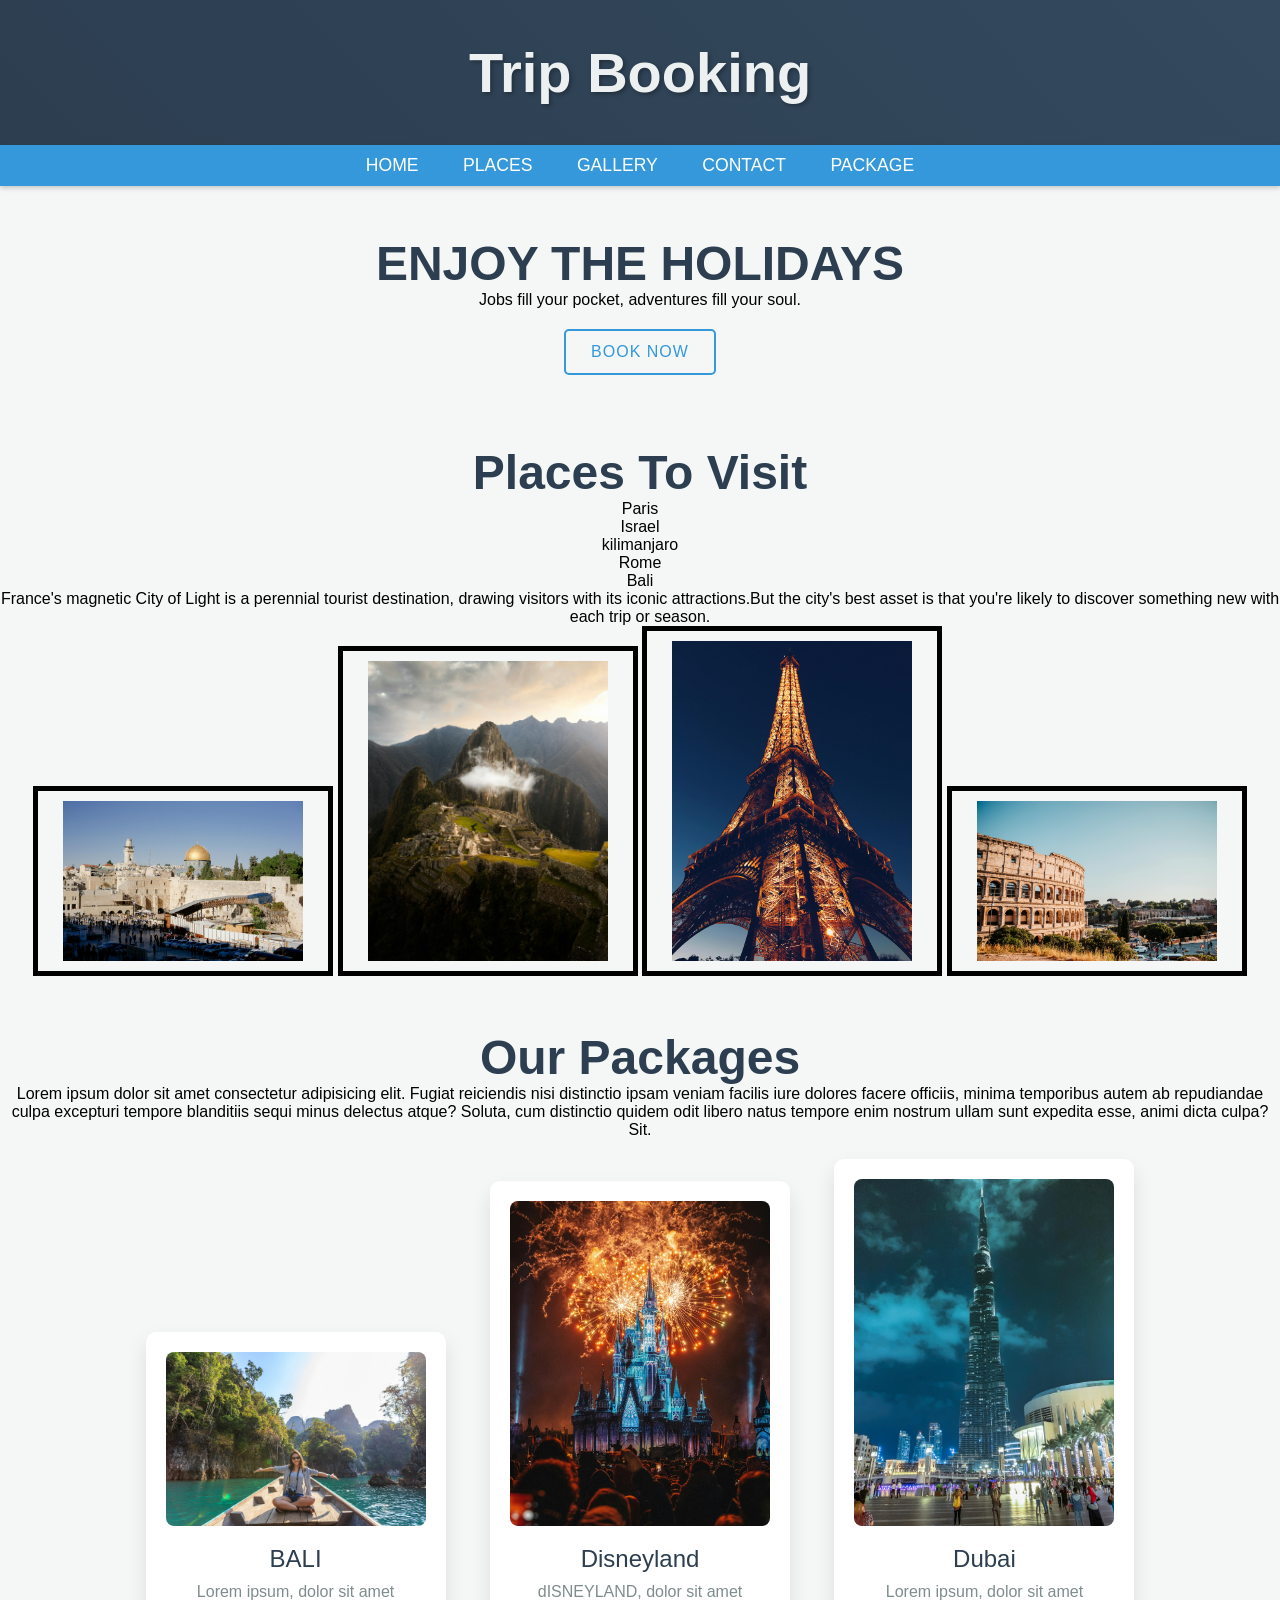
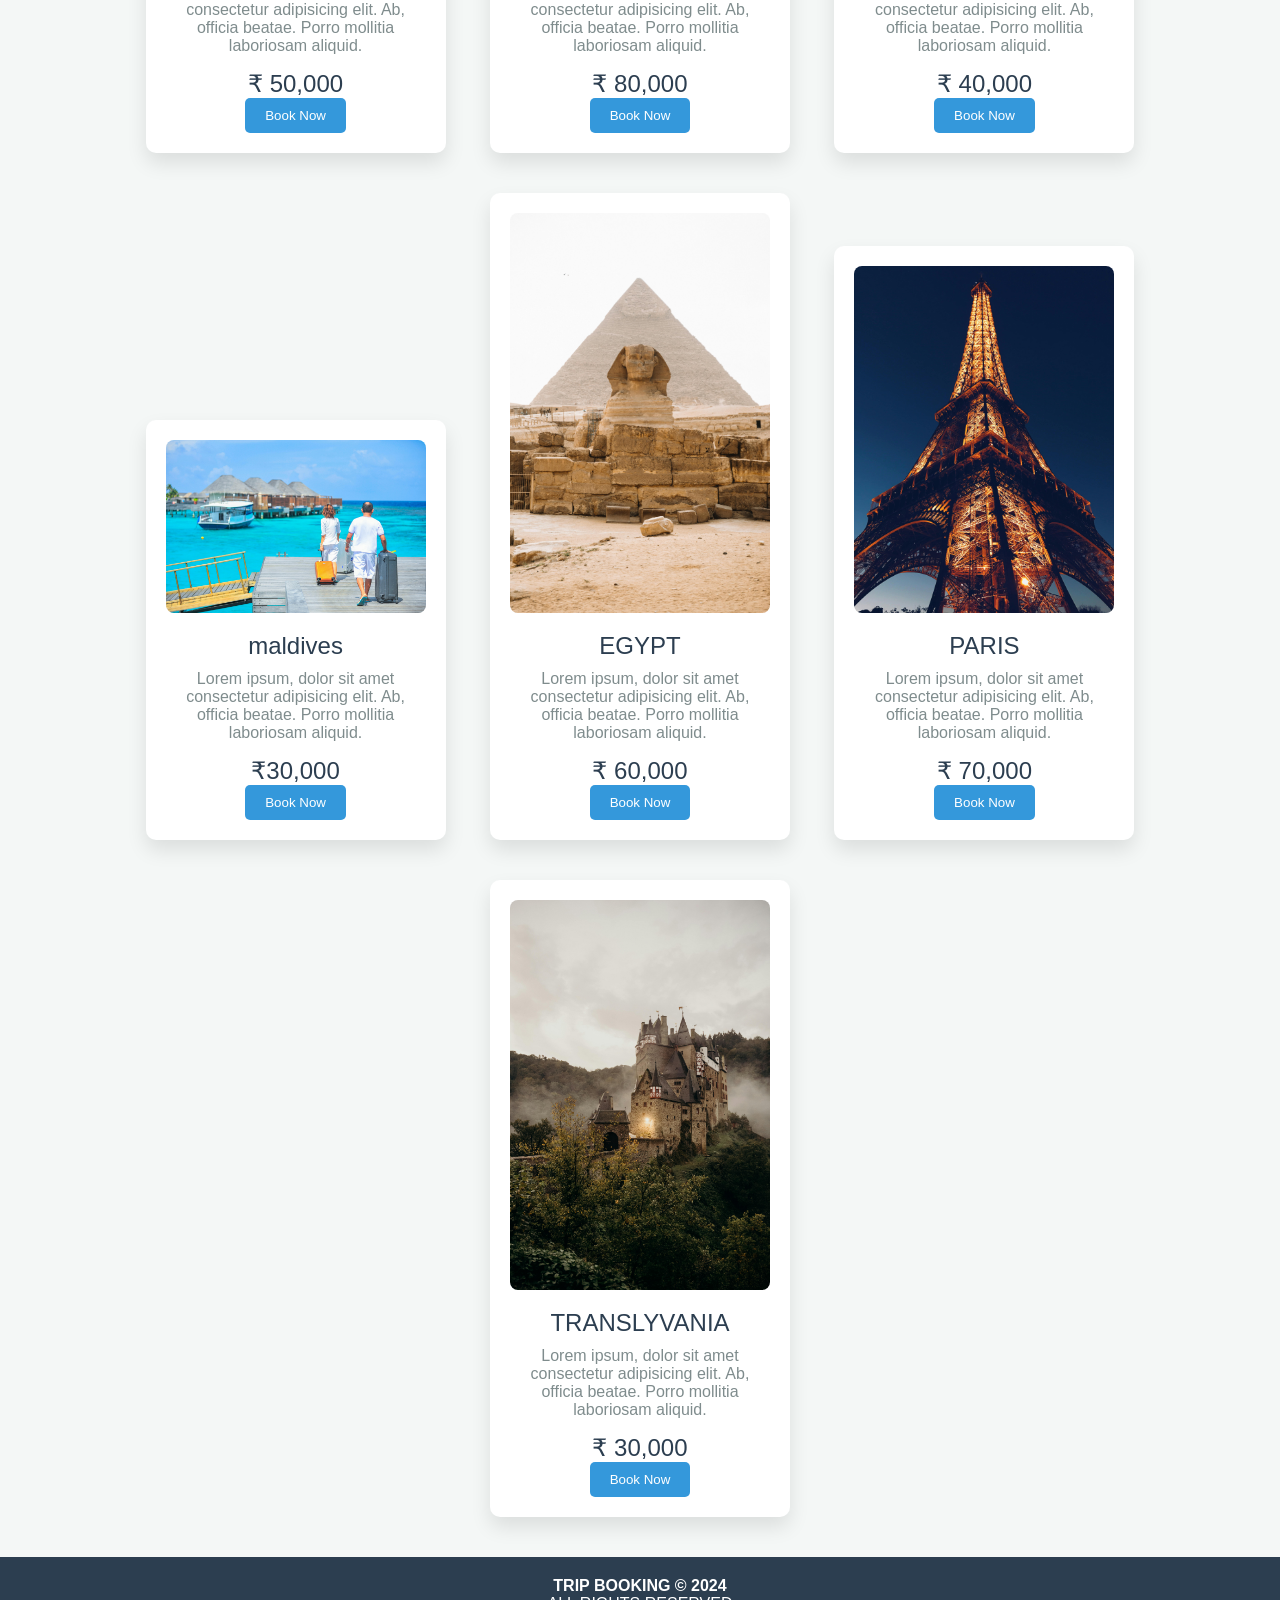
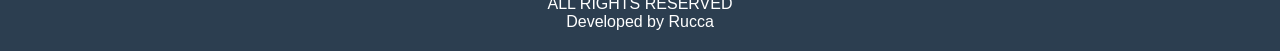
<file: index.html>
<!DOCTYPE html>
<html lang="en">
<head>
    <meta charset="UTF-8">
    <meta name="viewport" content="width=device-width, initial-scale=1.0">
    <title>Trip Booking</title>
    <link rel="stylesheet" href="index.css"/>
</head>
<body>
    <header>
        <h1>Trip Booking</h1>

    </header>
    <nav>
        <a href="#">HOME</a>
        <a href="#">PLACES</a>
        <a href="#">GALLERY</a>
        <a href="#">CONTACT</a>
        <a href="#">PACKAGE</a>
    </nav>
    <section>
        <h1>ENJOY THE HOLIDAYS</h1>
        <p>Jobs fill your pocket, adventures fill your soul.</p>
        <button class="submit">BOOK NOW</button>
    </section>

    <section id="places">
        <h1>Places To Visit</h1>
        <ul>
            <p>Paris</p>
            <p>Israel</p>
            <p>kilimanjaro</p>
            <p>Rome</p>
            <p>Bali</p>
        </ul>
        <p>France's magnetic City of Light is a perennial tourist destination, drawing visitors with its iconic attractions.But the city's best asset is that you're likely to discover something new with each trip or season.</p>
        <p></p>
      
      <div class="placesvisit">
        <img src="tourism/israel.jpg" alt="israel">
        <img src="tourism/kilimanjaro.jpg" alt="kilimanjaro">
        <img src="tourism/paris.jpg" alt="paris">
        <img src="tourism/rome.jpg" alt="rome">
      </div>
      </section>

      <section class="our-packages">
        <h1>Our Packages</h1>
        <p>Lorem ipsum dolor sit amet consectetur adipisicing elit. Fugiat reiciendis nisi distinctio ipsam veniam facilis iure dolores facere officiis, minima temporibus autem ab repudiandae culpa excepturi tempore blanditiis sequi minus delectus atque? Soluta, cum distinctio quidem odit libero natus tempore enim nostrum ullam sunt expedita esse, animi dicta culpa? Sit.</p>
        <figure>
            <img src="tourism/bali.jpg" alt="bali">
            <figcaption>BALI</figcaption>
            <p>Lorem ipsum, dolor sit amet consectetur adipisicing elit. Ab, officia beatae. Porro mollitia laboriosam aliquid.</p>
            <figcaption>&#8377; 50,000</figcaption>
            <button class="button">Book Now</button>
        </figure>
        <figure>
            <img src="tourism/disney.jpg" alt="disney">
            <figcaption>Disneyland</figcaption>
            <p>dISNEYLAND, dolor sit amet consectetur adipisicing elit. Ab, officia beatae. Porro mollitia laboriosam aliquid.</p>
            <figcaption>&#8377; 80,000</figcaption>
            <button class="button">Book Now</button>
        </figure>
        <figure>
            <img src="tourism/Dubai.jpg" alt="dubai">
            <figcaption>Dubai</figcaption>
            <p>Lorem ipsum, dolor sit amet consectetur adipisicing elit. Ab, officia beatae. Porro mollitia laboriosam aliquid.</p>
            <figcaption>&#8377; 40,000</figcaption>
            <button class="button">Book Now</button>
        </figure>
        <figure>
            <img src="tourism/maldives.jpg" alt="maldi`ves">
            <figcaption>maldives</figcaption>
            <p>Lorem ipsum, dolor sit amet consectetur adipisicing elit. Ab, officia beatae. Porro mollitia laboriosam aliquid.</p>
            <figcaption>&#8377;30,000</figcaption>
            <button class="button">Book Now</button>
        </figure>
        <figure>
            <img src="tourism/egypt.jpg" alt="egypt">
            <figcaption>EGYPT</figcaption>
            <p>Lorem ipsum, dolor sit amet consectetur adipisicing elit. Ab, officia beatae. Porro mollitia laboriosam aliquid.</p>
            <figcaption>&#8377; 60,000</figcaption>
            <button class="button">Book Now</button>
        </figure>
        <figure>
            <img src="tourism/paris.jpg" alt="paris">
            <figcaption>PARIS</figcaption>
            <p>Lorem ipsum, dolor sit amet consectetur adipisicing elit. Ab, officia beatae. Porro mollitia laboriosam aliquid.</p>
            <figcaption>&#8377; 70,000</figcaption>
            <button class="button">Book Now</button>
        </figure>
        <figure>
            <img src="tourism/translyvania.jpg" alt="translyvania">
            <figcaption>TRANSLYVANIA</figcaption>
            <p>Lorem ipsum, dolor sit amet consectetur adipisicing elit. Ab, officia beatae. Porro mollitia laboriosam aliquid.</p>
            <figcaption>&#8377; 30,000</figcaption>
            <button class="button">Book Now</button>
        </figure>
      </section>

      <footer>
        <h4>TRIP BOOKING &copy 2024</h4>
        <span>ALL RIGHTS RESERVED</span></br>
        <span>Developed by Rucca</span>
      </footer>
</body>
</html>
</file>
<file: index.css>
* { 
    margin: 0;
    padding: 0;
    box-sizing: border-box;
}

body {
    background-color: #f4f7f6;
    text-align: center;
    font-family: 'Roboto', sans-serif;
}

header {
    background: linear-gradient(45deg, #2c3e50, #34495e);
    padding: 40px;
    box-shadow: 0 4px 6px rgba(0,0,0,0.1);
}

header h1 {
    color: #ecf0f1;
    font-family: 'Montserrat', sans-serif;
    font-size: 3.5rem;
    text-shadow: 2px 2px 4px rgba(0,0,0,0.3);
}

nav {
    background-color: #3498db;
    box-shadow: 0 2px 5px rgba(0,0,0,0.2);
}

nav a {
    text-decoration: none;
    display: inline-block;
    padding: 10px 20px;
    font-family: 'Open Sans', sans-serif;
    font-size: 1.1rem;
    color: white;
    transition: all 0.3s ease;
}

nav a:hover {
    background-color: #2980b9;
    transform: scale(1.05);
}

.submit {
    position: relative;
    display: inline-block;
    margin: 20px;
    padding: 12px 25px;
    text-align: center;
    font-size: 1rem;
    letter-spacing: 1px;
    text-decoration: none;
    color: #3498db;
    background: transparent;
    cursor: pointer;
    border: 2px solid #3498db;
    border-radius: 5px;
    transition: all 0.4s ease;
    overflow: hidden;
}

.submit:hover {
    color: white;
    background-color: #3498db;
    box-shadow: 0 4px 6px rgba(0,0,0,0.1);
}

.submit:active {
    transform: scale(0.95);
}

section h1 {
    color: #2c3e50;
    font-size: 3rem;
    margin-top: 50px;
    font-family: 'Montserrat', sans-serif;
}

section figure {
    background-color: white;
    border-radius: 10px;
    box-shadow: 0 10px 20px rgba(0,0,0,0.1);
    width: 300px;
    display: inline-block;
    padding: 20px;
    margin: 20px;
    transition: transform 0.3s ease;
}

section figure:hover {
    transform: translateY(-10px);
}

section figure img {
    width: 100%;
    border-radius: 8px;
    transition: transform 0.3s ease;
}

section figure img:hover {
    transform: scale(1.05);
}

section figure figcaption {
    font-size: 1.5rem;
    color: #2c3e50;
    margin-top: 15px;
}

section figure p {
    font-size: 1rem;
    color: #7f8c8d;
    margin-top: 10px;
}

div img{
    width:300px;
    padding:10px 25px;
    border:5px solid black;
}

.our-packages figure button {
    background-color: #3498db;
    color: white;
    border: none;
    padding: 10px 20px;
    border-radius: 5px;
    transition: all 0.3s ease;
}

.our-packages figure button:hover {
    background-color: #2980b9;
    transform: translateY(-3px);
}

footer {
    background-color: #2c3e50;
    color: white;
    padding: 20px;
    margin-top: 20px;
}

/* Responsive Design */
@media screen and (max-width: 768px) {
    header h1 {
        font-size: 2.5rem;
    }
    
    section figure {
        width: 90%;
        margin: 20px auto;
    }
}
</file>
